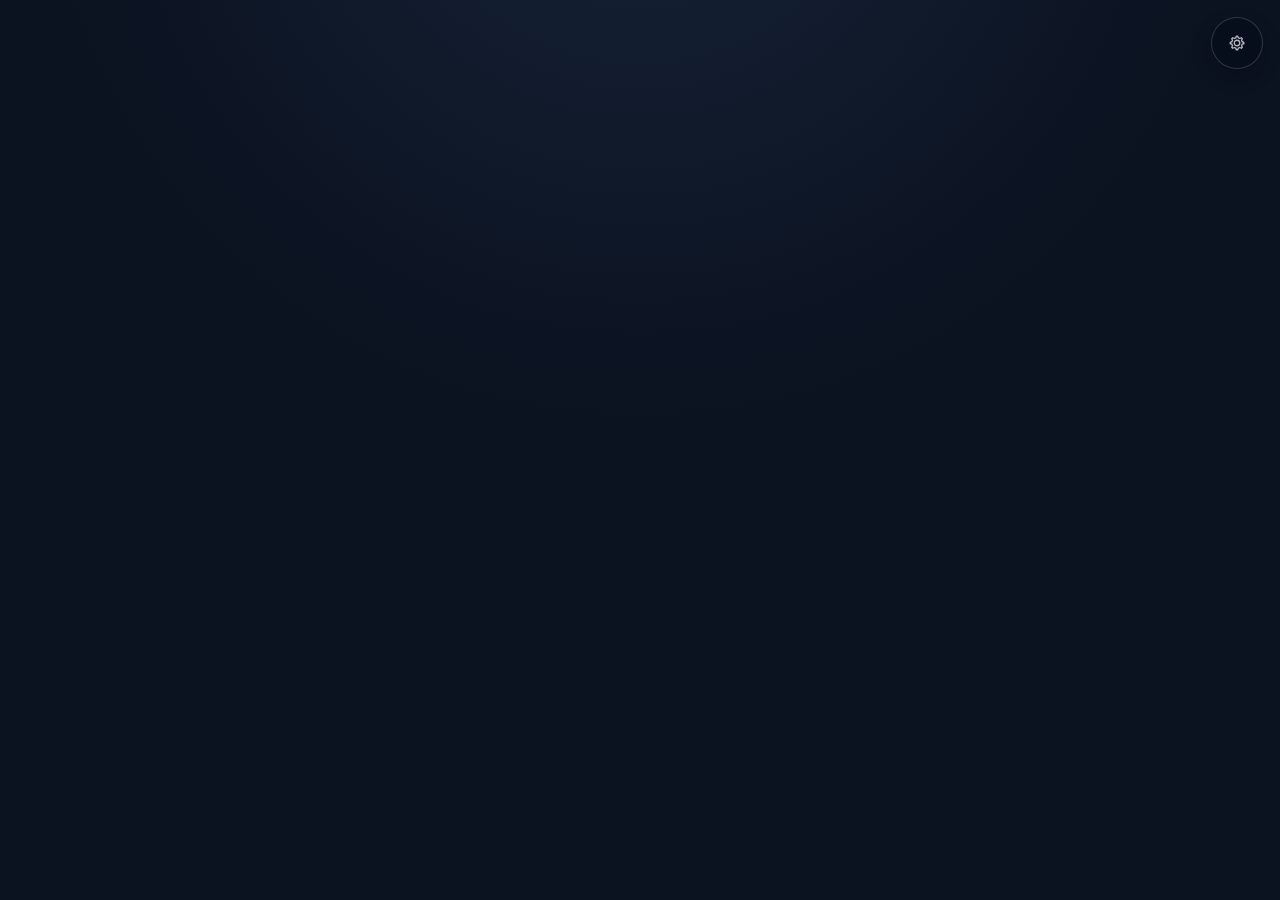
<file: index.html>
<!doctype html>
<html lang="ko">
  <head>
    <meta charset="UTF-8" />
    <meta name="viewport" content="width=device-width, initial-scale=1, viewport-fit=cover" />
    <meta name="theme-color" content="#0b1220" />
    <meta name="color-scheme" content="dark" />
    <meta name="mobile-web-app-capable" content="yes" />
    <meta name="apple-mobile-web-app-capable" content="yes" />
    <meta name="apple-mobile-web-app-status-bar-style" content="black-translucent" />
    <meta name="application-name" content="나의 주크박스" />
    <meta
      name="description"
      content="글자를 몰라도 사진을 눌러 음악을 선택할 수 있는 오프라인 주크박스"
    />
    <title>나의 주크박스</title>
    <link rel="icon" href="assets/icon.svg" type="image/svg+xml" />
    <link rel="apple-touch-icon" href="assets/apple-touch-icon.png" />
    <link rel="manifest" href="manifest.webmanifest" />
    <link rel="stylesheet" href="styles.css" />
  </head>
  <body>
    <main class="app-shell" aria-label="나의 주크박스">
      <section
        id="jukeboxGrid"
        class="jukebox-grid"
        aria-label="음악 선택판"
      ></section>

      <button
        id="settingsTrigger"
        class="settings-trigger"
        type="button"
        aria-label="보호자 설정. 2초 동안 길게 누르세요."
        aria-describedby="settingsHint"
      >
        <svg viewBox="0 0 24 24" aria-hidden="true">
          <path
            d="M12 8.7a3.3 3.3 0 1 0 0 6.6 3.3 3.3 0 0 0 0-6.6Zm8.2 4.1v-1.6l-2-.7a7.5 7.5 0 0 0-.7-1.7l.9-1.9-1.2-1.2-1.9.9a7.5 7.5 0 0 0-1.7-.7l-.7-2h-1.7l-.7 2a7.5 7.5 0 0 0-1.7.7l-1.9-.9-1.2 1.2.9 1.9a7.5 7.5 0 0 0-.7 1.7l-2 .7v1.6l2 .7c.2.6.4 1.2.7 1.7l-.9 1.9 1.2 1.2 1.9-.9c.5.3 1.1.6 1.7.7l.7 2h1.7l.7-2c.6-.2 1.2-.4 1.7-.7l1.9.9 1.2-1.2-.9-1.9c.3-.5.6-1.1.7-1.7l2-.7Z"
          />
        </svg>
      </button>
      <span id="settingsHint" class="sr-only">설정을 열려면 2초 동안 계속 누르세요.</span>
    </main>

    <dialog id="settingsDialog" class="settings-dialog" aria-labelledby="settingsTitle">
      <div class="settings-frame">
        <div class="settings-layout">
          <header class="settings-header">
            <p class="settings-eyebrow">보호자 전용</p>
            <h1 id="settingsTitle">음악과 사진 등록</h1>
            <p class="settings-description">
              음악과 사진이 모두 등록된 칸만 주크박스 화면에 나타납니다.
            </p>
          </header>

          <p id="settingsFeedback" class="settings-feedback" role="status" aria-live="polite" hidden></p>

          <div class="settings-tabs" role="tablist">
            <button id="tabSettings" type="button" class="settings-tab-button" role="tab" aria-selected="true" aria-controls="panelSettings">기기 및 슬롯 설정</button>
            <button id="tabStats" type="button" class="settings-tab-button" role="tab" aria-selected="false" aria-controls="panelStats">재생 통계 분석</button>
          </div>

          <div id="panelSettings" class="settings-tab-panel" role="tabpanel" aria-labelledby="tabSettings">
            <section class="screen-panel" aria-labelledby="screenSelectLabel">
              <div class="screen-heading">
              <h2 id="screenSelectLabel" class="screen-title">화면 세트 선택</h2>
              <p>주크박스에 표시할 9칸짜리 화면 세트를 선택합니다.</p>
            </div>
            <div class="screen-options" role="radiogroup" aria-labelledby="screenSelectLabel">
              <label class="screen-option">
                <input type="radio" name="currentScreen" value="1" checked />
                <span>화면 1 (1~9번)</span>
              </label>
              <label class="screen-option">
                <input type="radio" name="currentScreen" value="2" />
                <span>화면 2 (10~18번)</span>
              </label>
              <label class="screen-option">
                <input type="radio" name="currentScreen" value="3" />
                <span>화면 3 (19~27번)</span>
              </label>
            </div>
          </section>

          <section id="slotEditors" class="slot-editors" aria-label="음악 칸 설정"></section>

          <section class="volume-panel" aria-labelledby="maxVolumeLabel">
            <div class="volume-heading">
              <label id="maxVolumeLabel" for="maxVolumeRange">최대 음량</label>
              <output id="maxVolumeValue" for="maxVolumeRange">100%</output>
            </div>
            <input
              id="maxVolumeRange"
              type="range"
              min="10"
              max="100"
              step="10"
              value="100"
              aria-describedby="maxVolumeHelp"
            />
            <p id="maxVolumeHelp">
              앱 안에서 재생되는 소리의 상한입니다. 기기 옆면의 물리 음량 버튼은 별도로 작동합니다.
            </p>
          </section>

          <section class="wake-lock-panel" aria-labelledby="wakeLockLabel">
            <div class="wake-lock-heading">
              <span id="wakeLockLabel" class="wake-lock-title">화면 켜짐 유지</span>
            </div>
            <div class="wake-lock-options" role="radiogroup" aria-labelledby="wakeLockLabel">
              <label class="wake-lock-option">
                <input type="radio" name="wakeLockMode" value="playing" checked />
                <span>음악 재생 중 (기본값)</span>
              </label>
              <label class="wake-lock-option">
                <input type="radio" name="wakeLockMode" value="always" />
                <span>항상 켜짐</span>
              </label>
              <label class="wake-lock-option">
                <input type="radio" name="wakeLockMode" value="system" />
                <span>기기 기본값</span>
              </label>
            </div>
            <p id="wakeLockHelp" class="settings-hint">
              음악이 재생되는 동안 태블릿 화면이 어두워지거나 꺼지지 않게 유지합니다.
            </p>
          </section>

          <section class="backup-panel" aria-labelledby="backupTitle">
            <div>
              <h2 id="backupTitle">전체 백업과 복원</h2>
              <p>음악·사진·설정을 기기의 다운로드 또는 파일 앱에 보관합니다.</p>
            </div>
            <div class="backup-actions">
              <button id="exportBackup" type="button">전체 백업 저장</button>
              <label class="backup-import">
                <input id="importBackup" type="file" accept=".zip,application/zip" />
                <span>백업에서 복원</span>
              </label>
            </div>
            <p class="backup-warning">브라우저의 사이트 데이터나 앱 데이터를 지우기 전에 먼저 백업 파일을 저장해 주세요.</p>
          </section>

          <section class="storage-panel" aria-label="기기 저장소 상태">
            <div class="storage-panel-header">
              <div class="storage-stats">
                <div class="storage-stat-item">
                  <span class="storage-stat-label">저장 공간</span>
                  <strong id="storageUsageText" class="storage-stat-value">계산 중...</strong>
                </div>
                <div class="storage-stat-item">
                  <span class="storage-stat-label">영구 저장 모드</span>
                  <span id="storagePersistedBadge" class="storage-badge">확인 중</span>
                </div>
              </div>
              <div
                id="storageProgressBar"
                class="storage-progress-bar"
                role="progressbar"
                aria-valuenow="0"
                aria-valuemin="0"
                aria-valuemax="100"
                aria-label="저장 공간 사용률"
              >
                <div id="storageProgressFill" class="storage-progress-fill" style="width: 0%;"></div>
              </div>
            </div>
            <p class="storage-notice">
              <svg viewBox="0 0 24 24" aria-hidden="true">
                <path
                  d="M12 9v4m0 4h.01M12 3a9 9 0 1 0 9 9 9 9 0 0 0-9-9Z"
                />
              </svg>
              <span>이 기기의 로컬 저장소(IndexedDB + OPFS)에 보관됩니다. 브라우저 데이터나 캐시를 삭제하면 등록된 파일도 함께 삭제될 수 있습니다.</span>
            </p>
          </section>

          <section class="app-update-panel" aria-labelledby="appUpdateTitle">
            <div>
              <h2 id="appUpdateTitle">앱 버전 및 캐시 갱신</h2>
              <p>음악·사진·설정 데이터를 안전하게 유지한 채 최신 앱 버전으로 새로고침합니다.</p>
            </div>
            <div class="app-update-actions">
              <button id="updateAppCache" type="button" class="update-cache-button">최신 버전으로 업데이트</button>
            </div>
            </section>
          </div>

          <div id="panelStats" class="settings-tab-panel" role="tabpanel" aria-labelledby="tabStats" hidden>
            <section class="stats-panel" aria-labelledby="statsTitle">
              <div id="statsChartContainer" class="stats-chart-container" hidden>
                <div class="donut-chart" id="statsDonutChart">
                  <div class="donut-hole"></div>
                </div>
                <ul class="donut-legend" id="statsDonutLegend"></ul>
              </div>
              <div class="stats-heading">
                <div>
                  <h2 id="statsTitle">상세 재생 통계</h2>
                <p>기기 안에만 저장되는 선택 기록입니다.</p>
              </div>
              <button id="clearAllStats" type="button">전체 기록 초기화</button>
            </div>
            <div id="playbackStatsList" class="stats-list"></div>
            </section>
          </div>
        </div>

        <footer class="settings-footer">
          <button
            id="closeSettings"
            class="settings-confirm-button"
            type="button"
            aria-label="설정을 닫고 음악 화면으로 돌아가기"
          >확인</button>
        </footer>
      </div>
    </dialog>

    <dialog id="confirmDialog" class="confirm-dialog" aria-labelledby="confirmTitle">
      <div class="confirm-frame">
        <h2 id="confirmTitle" class="confirm-title">확인</h2>
        <p id="confirmMessage" class="confirm-message"></p>
        <div class="confirm-actions">
          <button id="confirmCancel" class="confirm-button cancel-button" type="button">취소</button>
          <button id="confirmOk" class="confirm-button ok-button" type="button">확인</button>
        </div>
      </div>
    </dialog>

    <div id="toast" class="toast" role="status" aria-live="polite" hidden></div>
    <div id="liveRegion" class="sr-only" aria-live="polite"></div>
    <audio id="audioPlayer" preload="metadata"></audio>

    <noscript>
      <p class="noscript-message">이 앱을 사용하려면 브라우저에서 JavaScript를 켜야 합니다.</p>
    </noscript>

    <script type="module" src="app.js"></script>
  </body>
</html>
</file>
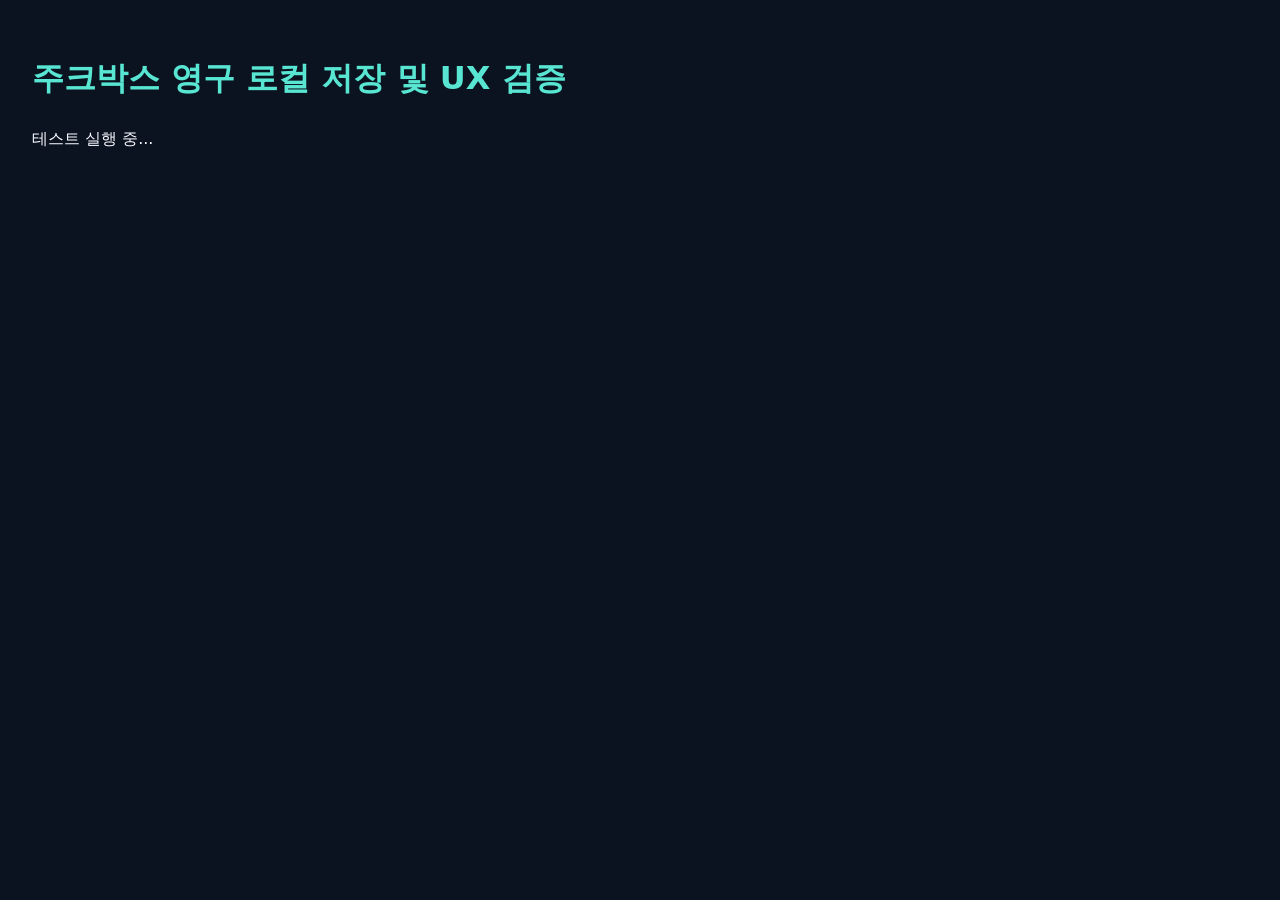
<file: test.html>
<!doctype html>
<html lang="ko">
  <head>
    <meta charset="UTF-8" />
    <title>주크박스 영구 저장소 자동 검증 러너</title>
    <style>
      body {
        background: #0b1220;
        color: #f5f8ff;
        font-family: system-ui, sans-serif;
        padding: 24px;
        line-height: 1.6;
      }
      h1 {
        color: #58e6d2;
      }
      .test-case {
        margin: 12px 0;
        padding: 12px 16px;
        border-radius: 8px;
        background: #18243a;
        border: 1px solid #2d3a50;
      }
      .test-case.pass {
        border-left: 6px solid #58e6d2;
      }
      .test-case.fail {
        border-left: 6px solid #ff918c;
      }
      .summary {
        font-size: 1.2rem;
        font-weight: bold;
        margin: 20px 0;
        padding: 16px;
        border-radius: 8px;
      }
      .summary.all-pass {
        background: rgba(88, 230, 210, 0.2);
        color: #58e6d2;
      }
      .summary.has-fail {
        background: rgba(255, 145, 140, 0.2);
        color: #ff918c;
      }
      pre {
        background: #0d1627;
        padding: 8px;
        border-radius: 4px;
        overflow-x: auto;
      }
    </style>
  </head>
  <body>
    <h1>주크박스 영구 로컬 저장 및 UX 검증</h1>
    <div id="results">테스트 실행 중...</div>

    <script type="module">
      import { JukeboxStorage } from "./storage.js";
      import { normalizeFileForKind } from "./file-types.js";
      import { extractEmbeddedArtwork } from "./album-art.js";
      import { applyVolumeLimit } from "./volume.js";
      import { createBackupArchive, readBackupArchive } from "./backup.js";
      import { ActivationGuard, PointerGestureTracker } from "./interaction.js";
      import { WakeLockController, WAKE_LOCK_MODES, normalizeWakeLockMode } from "./wake-lock.js";

      const TEST_DB_NAME = "jukebox_test_db";
      const TEST_MEDIA_DIR_NAME = "media-test";
      const EXPECTED_CACHE_NAME = "jukebox-shell-v18";
      const storage = new JukeboxStorage({
        dbName: TEST_DB_NAME,
        mediaDirName: TEST_MEDIA_DIR_NAME,
        requestPersistence: false,
      });

      const resultsContainer = document.getElementById("results");
      const testResults = [];

      function createTestWavBlob() {
        const header = new Uint8Array([
          0x52, 0x49, 0x46, 0x46, // "RIFF"
          0x2c, 0x00, 0x00, 0x00, // ChunkSize: 44
          0x57, 0x41, 0x56, 0x45, // "WAVE"
          0x66, 0x6d, 0x74, 0x20, // "fmt "
          0x10, 0x00, 0x00, 0x00, // Subchunk1Size: 16
          0x01, 0x00,             // AudioFormat: PCM (1)
          0x01, 0x00,             // NumChannels: 1
          0x40, 0x1f, 0x00, 0x00, // SampleRate: 8000
          0x40, 0x1f, 0x00, 0x00, // ByteRate: 8000
          0x01, 0x00,             // BlockAlign: 1
          0x08, 0x00,             // BitsPerSample: 8
          0x64, 0x61, 0x74, 0x61, // "data"
          0x08, 0x00, 0x00, 0x00, // Subchunk2Size: 8
          0x80, 0x80, 0x80, 0x80, 0x80, 0x80, 0x80, 0x80 // 8 samples
        ]);
        return new Blob([header], { type: "audio/wav" });
      }

      function createTestPngBlob() {
        // 1x1 valid transparent PNG
        const png = new Uint8Array([
          0x89, 0x50, 0x4e, 0x47, 0x0d, 0x0a, 0x1a, 0x0a,
          0x00, 0x00, 0x00, 0x0d, 0x49, 0x48, 0x44, 0x52,
          0x00, 0x00, 0x00, 0x01, 0x00, 0x00, 0x00, 0x01,
          0x08, 0x06, 0x00, 0x00, 0x00, 0x1f, 0x15, 0xc4,
          0x89, 0x00, 0x00, 0x00, 0x0a, 0x49, 0x44, 0x41,
          0x54, 0x78, 0x9c, 0x63, 0x00, 0x01, 0x00, 0x00,
          0x05, 0x00, 0x01, 0x0d, 0x0a, 0x2d, 0xb4, 0x00,
          0x00, 0x00, 0x00, 0x49, 0x45, 0x4e, 0x44, 0xae,
          0x42, 0x60, 0x82
        ]);
        return new Blob([png], { type: "image/png" });
      }

      async function createTestMp3WithArtwork(name = "artwork.mp3") {
        const imageBytes = new Uint8Array(await createTestPngBlob().arrayBuffer());
        const mime = new TextEncoder().encode("image/png");
        const payload = new Uint8Array(1 + mime.length + 1 + 1 + 1 + imageBytes.length);
        let offset = 1;
        payload.set(mime, offset);
        offset += mime.length + 1;
        payload[offset] = 3;
        offset += 2;
        payload.set(imageBytes, offset);

        const frame = new Uint8Array(10 + payload.length);
        frame.set(new TextEncoder().encode("APIC"), 0);
        const view = new DataView(frame.buffer);
        view.setUint32(4, payload.length);
        frame.set(payload, 10);

        const header = new Uint8Array(10);
        header.set([0x49, 0x44, 0x33, 0x03, 0x00, 0x00], 0);
        const size = frame.length;
        header.set([(size >> 21) & 0x7f, (size >> 14) & 0x7f, (size >> 7) & 0x7f, size & 0x7f], 6);
        return new File([header, frame, new Uint8Array([0xff, 0xfb, 0x90, 0x64])], name, {
          type: "audio/mpeg",
        });
      }

      async function runTest(name, fn) {
        try {
          await fn();
          testResults.push({ name, pass: true });
          console.log(`%c[PASS] ${name}`, "color: #58e6d2; font-weight: bold;");
        } catch (err) {
          testResults.push({ name, pass: false, error: err.message || String(err) });
          console.error(`%c[FAIL] ${name}`, "color: #ff918c; font-weight: bold;", err);
        }
      }

      function assert(condition, message) {
        if (!condition) {
          throw new Error(message || "Assertion failed");
        }
      }

      async function deleteTestDatabase() {
        await new Promise((resolve, reject) => {
          const request = indexedDB.deleteDatabase(TEST_DB_NAME);
          request.onsuccess = () => resolve();
          request.onerror = () => reject(request.error || new Error("테스트 DB 삭제 실패"));
          request.onblocked = () => reject(new Error("테스트 DB가 다른 탭에서 사용 중입니다."));
        });
      }

      async function deleteTestMediaDirectory() {
        if (!navigator.storage?.getDirectory) return;
        const root = await navigator.storage.getDirectory();
        try {
          await root.removeEntry(TEST_MEDIA_DIR_NAME, { recursive: true });
        } catch (error) {
          if (error.name !== "NotFoundError") throw error;
        }
      }

      async function resetTestStorage() {
        await deleteTestDatabase();
        await deleteTestMediaDirectory();
      }

      async function runAllTests() {
        console.log("주크박스 자동 검증 시작...");

        // 1. 초기화 및 OPFS / IndexedDB 연결
        await runTest("1. storage.init() 초기화 및 IDB/OPFS 연결", async () => {
          await resetTestStorage();
          await Promise.all([storage.init(), storage.init(), storage.init()]);
          assert(storage.initialized, "storage가 초기화되어야 함");
          assert(storage.db !== null, "IndexedDB 연결이 생성되어야 함");
          assert(storage.mediaDir !== null, "OPFS mediaDir 핸들이 생성되어야 함");
        });

        // 2. 슬롯 1 & 2에 음원(WAV)과 사진(PNG) 등록
        const wav1 = new File([createTestWavBlob()], "song1.wav", { type: "audio/wav" });
        const png1 = new File([createTestPngBlob()], "photo1.png", { type: "image/png" });
        const wav2 = new File([createTestWavBlob()], "song2.wav", { type: "audio/wav" });
        const png2 = new File([createTestPngBlob()], "photo2.png", { type: "image/png" });

        await runTest("2. 슬롯 1 & 2 음원/사진 영구 저장 (saveSlot)", async () => {
          const res1 = await storage.saveSlot(1, wav1, png1);
          assert(res1.id === 1, "슬롯 1 ID 일치");
          assert(res1.audioFileName === "song1.wav", "음원 파일명 일치");
          assert(res1.imageFileName === "photo1.png", "사진 파일명 일치");
          assert(res1.audioPath && res1.audioPath.startsWith("slot_1_audio_"), "OPFS 안전 음원 파일명 생성");
          assert(res1.imagePath && res1.imagePath.startsWith("slot_1_image_"), "OPFS 안전 사진 파일명 생성");

          const res2 = await storage.saveSlot(2, wav2, png2);
          assert(res2.id === 2, "슬롯 2 ID 일치");
          assert(res2.audioFileName === "song2.wav", "음원 파일명 일치");
          assert(res2.imageFileName === "photo2.png", "사진 파일명 일치");
        });

        // 3. listSlots 복원 검증
        let loadedSlots;
        await runTest("3. listSlots() 호출 시 1~27번 슬롯 복원 및 File 객체 재구성", async () => {
          loadedSlots = await storage.listSlots();
          assert(loadedSlots.length === 27, "총 27개 슬롯 반환");

          const slot1 = loadedSlots.find(s => s.id === 1);
          assert(slot1.audioFile instanceof File, "슬롯 1 audioFile이 File 인스턴스여야 함");
          assert(slot1.audioFile.size > 0, "슬롯 1 audioFile 데이터가 유효해야 함");
          assert(slot1.imageFile instanceof File, "슬롯 1 imageFile이 File 인스턴스여야 함");
          assert(slot1.imageFile.size > 0, "슬롯 1 imageFile 데이터가 유효해야 함");

          const slot2 = loadedSlots.find(s => s.id === 2);
          assert(slot2.audioFile instanceof File, "슬롯 2 audioFile 복원");
          assert(slot2.imageFile instanceof File, "슬롯 2 imageFile 복원");

          const slot3 = loadedSlots.find(s => s.id === 3);
          assert(slot3.audioFile === null, "빈 슬롯 3은 audioFile이 null이어야 함");
        });

        // 4. 저장소 용량 및 영구 저장 상태 조회 (estimate)
        await runTest("4. storage.estimate() 저장 공간 및 영구 저장 상태 반환", async () => {
          const est = await storage.estimate();
          assert(typeof est.usage === "number", "usage는 숫자");
          assert(typeof est.quota === "number", "quota는 숫자");
          assert(typeof est.persisted === "boolean", "persisted는 불리언");
          assert(typeof est.percent === "number", "percent는 숫자");
          console.log(`Storage estimate: usage=${est.usage} bytes, quota=${est.quota} bytes, persisted=${est.persisted}, percent=${est.percent}%`);
        });

        // 5. 단일 파일 교체 (saveSlotFile) 및 이전 OPFS 파일 자동 정리
        let oldImagePath;
        await runTest("5. 슬롯 1 이미지 교체 시 이전 OPFS 파일 삭제 및 신규 파일 저장", async () => {
          const metaBefore = await storage._getMetaFromDb(1);
          oldImagePath = metaBefore.imagePath;

          const newPng = new File([createTestPngBlob()], "photo1_replaced.png", { type: "image/png" });
          const updated = await storage.saveSlotFile(1, "image", newPng);

          assert(updated.imageFileName === "photo1_replaced.png", "교체된 파일명 반영");
          assert(updated.imagePath !== oldImagePath, "새로운 OPFS 파일명 생성");

          // 이전 파일이 OPFS에서 삭제되었는지 확인
          let oldFileFound = false;
          try {
            await storage._readFileFromOpfs(oldImagePath);
            oldFileFound = true;
          } catch (e) {
            oldFileFound = false;
          }
          assert(!oldFileFound, "이전 OPFS 파일은 삭제되어야 함");
        });

        // 6. 슬롯 삭제 (removeSlot) 및 IDB + OPFS 완전 정리
        await runTest("6. 슬롯 2 삭제 (removeSlot) 시 메타데이터 및 모든 OPFS 파일 삭제", async () => {
          const meta2 = await storage._getMetaFromDb(2);
          const audioPath2 = meta2.audioPath;
          const imagePath2 = meta2.imagePath;

          await storage.removeSlot(2);

          const metaAfter = await storage._getMetaFromDb(2);
          assert(metaAfter === null, "슬롯 2 메타데이터가 DB에서 삭제되어야 함");

          let audioFound = false;
          try {
            await storage._readFileFromOpfs(audioPath2);
            audioFound = true;
          } catch {}
          assert(!audioFound, "슬롯 2 음원 파일이 OPFS에서 삭제되어야 함");

          let imageFound = false;
          try {
            await storage._readFileFromOpfs(imagePath2);
            imageFound = true;
          } catch {}
          assert(!imageFound, "슬롯 2 이미지 파일이 OPFS에서 삭제되어야 함");
        });

        // 7. 슬롯 파일 손상 내결함성 검증 (Corrupted Slot Resilience)
        await runTest("7. 특정 슬롯 OPFS 파일 손상 시 해당 슬롯만 에러 처리되고 다른 슬롯 정상 로드", async () => {
          // 슬롯 3에 새 파일 등록
          const wav3 = new File([createTestWavBlob()], "song3.wav", { type: "audio/wav" });
          const png3 = new File([createTestPngBlob()], "photo3.png", { type: "image/png" });
          await storage.saveSlot(3, wav3, png3);

          // 슬롯 1의 음원 OPFS 파일을 고의로 삭제하여 손상 유발
          const meta1 = await storage._getMetaFromDb(1);
          await storage._deleteFileFromOpfs(meta1.audioPath);

          const listWithCorrupted = await storage.listSlots();
          const slot1 = listWithCorrupted.find(s => s.id === 1);
          const slot3 = listWithCorrupted.find(s => s.id === 3);

          assert(slot1.audioFile === null, "손상된 음원은 null 처리");
          assert(slot1.error && slot1.error.audio === true, "슬롯 1에 음원 에러 플래그 설정");
          assert(slot3.audioFile instanceof File && slot3.imageFile instanceof File, "슬롯 3은 정상 로드되어야 함");
        });

        // 8. 동시성 제어 검증 (Rapid sequential writes to same slot)
        await runTest("8. 동일 슬롯 빠른 연속 변경 시 큐 직렬화로 최종 결과 정상 반영", async () => {
          const wavA = new File([createTestWavBlob()], "quickA.wav", { type: "audio/wav" });
          const wavB = new File([createTestWavBlob()], "quickB.wav", { type: "audio/wav" });
          const wavC = new File([createTestWavBlob()], "quickC.wav", { type: "audio/wav" });

          // 동시 호출
          const p1 = storage.saveSlotFile(4, "audio", wavA);
          const p2 = storage.saveSlotFile(4, "audio", wavB);
          const p3 = storage.saveSlotFile(4, "audio", wavC);

          await Promise.all([p1, p2, p3]);

          const finalMeta = await storage._getMetaFromDb(4);
          assert(finalMeta.audioFileName === "quickC.wav", "마지막 작업(quickC)의 결과가 유지되어야 함");
          assert(finalMeta.label === "quickC", "음원 교체 시 Media Session 곡명도 갱신되어야 함");
          assert(!storage.slotQueues.has(4), "완료된 슬롯 큐는 메모리에서 정리되어야 함");
        });

        // 9. 고아 파일 정리 (Garbage Collection on init)
        await runTest("9. init() 실행 시 참조되지 않는 고아 OPFS 파일 자동 정리", async () => {
          // 가짜 고아 파일 OPFS에 직접 생성
          const dir = await storage._getMediaDir();
          const orphanHandle = await dir.getFileHandle("orphan_test_file.bin", { create: true });
          const writable = await orphanHandle.createWritable();
          await writable.write(new Uint8Array([1, 2, 3]));
          await writable.close();

          // 고아 파일 정리를 직접 실행
          await storage._cleanOrphanedFiles();

          let orphanStillExists = false;
          try {
            await dir.getFileHandle("orphan_test_file.bin");
            orphanStillExists = true;
          } catch {}
          assert(!orphanStillExists, "고아 파일이 정상적으로 정리되어야 함");
        });

        // 10. Service Worker 활성화 및 앱 셸 캐시 검증
        await runTest("10. Service Worker 활성화 및 앱 셸 캐시 확인", async () => {
          assert("serviceWorker" in navigator, "Service Worker API를 지원해야 함");
          assert("caches" in window, "CacheStorage API를 지원해야 함");

          const registration = await navigator.serviceWorker.register("./sw.js");
          await registration.update();
          const pendingWorker = registration.installing || registration.waiting;
          if (pendingWorker && pendingWorker.state !== "activated") {
            await new Promise((resolve, reject) => {
              const checkState = () => {
                if (pendingWorker.state === "activated") resolve();
                if (pendingWorker.state === "redundant") {
                  reject(new Error("새 Service Worker 활성화 실패"));
                }
              };
              pendingWorker.addEventListener("statechange", checkState);
              checkState();
            });
          }

          await navigator.serviceWorker.ready;
          assert(registration.active, "활성 Service Worker가 있어야 함");
          assert(
            registration.active.scriptURL.endsWith("/sw.js"),
            "활성 Service Worker가 sw.js를 사용해야 함"
          );

          let keys = await caches.keys();
          for (let attempt = 0; attempt < 50 && !keys.includes(EXPECTED_CACHE_NAME); attempt += 1) {
            await new Promise((resolve) => setTimeout(resolve, 100));
            keys = await caches.keys();
          }
          assert(keys.includes(EXPECTED_CACHE_NAME), `${EXPECTED_CACHE_NAME} 캐시가 있어야 함`);

          const cache = await caches.open(EXPECTED_CACHE_NAME);
          const requiredPaths = [
            "./index.html",
            "./app.js",
            "./album-art.js",
            "./backup.js",
            "./file-types.js",
            "./interaction.js",
            "./storage.js",
            "./styles.css",
            "./volume.js",
            "./wake-lock.js",
          ];
          for (const path of requiredPaths) {
            let matched = await cache.match(path);
            for (let attempt = 0; attempt < 20 && !matched; attempt += 1) {
              await new Promise((resolve) => setTimeout(resolve, 100));
              matched = await cache.match(path);
            }
            if (!matched) {
              try {
                await cache.add(path);
                matched = await cache.match(path);
              } catch (e) {
                console.warn(`Fallback cache.add failed for ${path}:`, e);
              }
            }
            assert(matched, `${path}가 앱 셸 캐시에 있어야 함`);
          }
        });

        // 11. 모바일 파일 선택기의 비어 있거나 일반적인 MIME 보완
        await runTest("11. 모바일 MIME·확장자 누락 시 파일 내용으로 형식 복원", async () => {
          const mobileMp3 = new File([new Uint8Array([1, 2, 3])], "mobile-song.MP3", { type: "" });
          const normalizedMp3 = await normalizeFileForKind(mobileMp3, "audio");
          assert(normalizedMp3 instanceof File, "MIME이 빈 MP3를 File로 유지해야 함");
          assert(normalizedMp3.type === "audio/mpeg", "MP3 MIME을 audio/mpeg로 복원해야 함");

          const mobileJpeg = new File([new Uint8Array([1, 2, 3])], "mobile-photo.jpeg", {
            type: "application/octet-stream",
          });
          const normalizedJpeg = await normalizeFileForKind(mobileJpeg, "image");
          assert(normalizedJpeg instanceof File, "일반 MIME의 JPEG를 File로 유지해야 함");
          assert(normalizedJpeg.type === "image/jpeg", "JPEG MIME을 image/jpeg로 복원해야 함");

          const invalidFile = new File([new Uint8Array([1])], "not-a-song.txt", { type: "text/plain" });
          assert((await normalizeFileForKind(invalidFile, "audio")) === null, "지원하지 않는 확장자는 거부해야 함");

          const samsungMp3 = new File([new Uint8Array([0x49, 0x44, 0x33, 0x04, 0x00, 0x00])], "선택한 파일", {
            type: "application/octet-stream",
          });
          const normalizedSamsungMp3 = await normalizeFileForKind(samsungMp3, "audio");
          assert(normalizedSamsungMp3 instanceof File, "확장자와 MIME이 없는 ID3 MP3도 인식해야 함");
          assert(normalizedSamsungMp3.type === "audio/mpeg", "파일 내용으로 MP3 MIME을 복원해야 함");
        });

        // 12. ID3 APIC 앨범아트 추출
        await runTest("12. MP3 ID3 APIC 내장 앨범아트 추출", async () => {
          const mp3 = await createTestMp3WithArtwork();
          const artwork = await extractEmbeddedArtwork(mp3);
          assert(artwork instanceof File, "APIC 이미지를 File로 추출해야 함");
          assert(artwork.type === "image/png", "APIC 이미지 MIME을 유지해야 함");
          assert(artwork.size > 0, "추출한 앨범아트 데이터가 있어야 함");
        });

        // 13. 수동 이미지 우선 및 내장 이미지 교체 규칙
        await runTest("13. 수동 이미지 우선과 내장 앨범아트 교체 규칙", async () => {
          const firstMp3 = await createTestMp3WithArtwork("first.mp3");
          const firstArt = await extractEmbeddedArtwork(firstMp3);
          const embedded = await storage.saveSlotFile(5, "audio", firstMp3, { embeddedImageFile: firstArt });
          assert(embedded.imageSource === "embedded", "첫 내장 이미지를 embedded로 저장해야 함");
          assert(embedded.imageFile instanceof File, "내장 이미지 파일을 함께 복원해야 함");

          const manualImage = new File([createTestPngBlob()], "chosen.png", { type: "image/png" });
          const manual = await storage.saveSlotFile(5, "image", manualImage);
          const manualPath = manual.imagePath;
          assert(manual.imageSource === "manual", "직접 선택 이미지는 manual이어야 함");

          const replacementMp3 = await createTestMp3WithArtwork("replacement.mp3");
          const replacementArt = await extractEmbeddedArtwork(replacementMp3);
          const preserved = await storage.saveSlotFile(5, "audio", replacementMp3, {
            embeddedImageFile: replacementArt,
          });
          assert(preserved.imageSource === "manual", "음원 교체 후에도 수동 이미지를 유지해야 함");
          assert(preserved.imagePath === manualPath, "수동 이미지 OPFS 경로를 바꾸지 않아야 함");

          const embeddedSlot = await storage.saveSlotFile(6, "audio", firstMp3, { embeddedImageFile: firstArt });
          const oldEmbeddedPath = embeddedSlot.imagePath;
          const replacedEmbedded = await storage.saveSlotFile(6, "audio", replacementMp3, {
            embeddedImageFile: replacementArt,
          });
          assert(replacedEmbedded.imageSource === "embedded", "새 음원의 내장 이미지로 교체해야 함");
          assert(replacedEmbedded.imagePath !== oldEmbeddedPath, "내장 이미지 경로가 새로 생성되어야 함");

          const noArtwork = new File([createTestWavBlob()], "no-art.wav", { type: "audio/wav" });
          const clearedEmbedded = await storage.saveSlotFile(6, "audio", noArtwork);
          assert(clearedEmbedded.imageFile === null, "새 음원에 앨범아트가 없으면 이전 이미지를 제거해야 함");
          assert(clearedEmbedded.imageSource === null, "이미지 출처도 null로 정리해야 함");
        });

        // 14. 최대 음량 영구 설정과 슬롯 데이터 보존
        await runTest("14. 최대 음량 저장·복원 및 손상값 복구", async () => {
          const saved = await storage.saveSettings({ maxVolume: 50 });
          assert(saved.maxVolume === 50, "50% 설정을 저장해야 함");
          const restored = await storage.getSettings();
          assert(restored.maxVolume === 50, "저장한 50% 설정을 복원해야 함");

          const testAudio = document.createElement("audio");
          applyVolumeLimit(testAudio, restored.maxVolume);
          assert(testAudio.volume === 0.5, "50% 설정을 audio.volume 0.5로 적용해야 함");
          applyVolumeLimit(testAudio, 30);
          assert(testAudio.volume === 0.3, "재생 중 변경값도 즉시 audio.volume에 적용해야 함");

          const slotsAfterSettings = await storage.listSlots();
          assert(slotsAfterSettings.find((slot) => slot.id === 5).audioFile instanceof File, "설정 저장 후 기존 슬롯이 유지되어야 함");

          await storage._putSettingsToDb({ key: "app-settings", maxVolume: 55 });
          const repaired = await storage.getSettings();
          assert(repaired.maxVolume === 100, "잘못된 단계 값은 기본 100%로 복구해야 함");
        });

        // 15. DB v1 -> v2 마이그레이션 시 슬롯 보존
        await runTest("15. DB 버전 업그레이드 후 기존 슬롯 보존", async () => {
          const legacyDbName = `${TEST_DB_NAME}_legacy`;
          const legacyMediaDir = `${TEST_MEDIA_DIR_NAME}-legacy`;
          await new Promise((resolve, reject) => {
            const request = indexedDB.deleteDatabase(legacyDbName);
            request.onsuccess = resolve;
            request.onerror = () => reject(request.error);
          });

          const legacyDb = await new Promise((resolve, reject) => {
            const request = indexedDB.open(legacyDbName, 1);
            request.onupgradeneeded = () => request.result.createObjectStore("slots", { keyPath: "id" });
            request.onsuccess = () => resolve(request.result);
            request.onerror = () => reject(request.error);
          });
          await new Promise((resolve, reject) => {
            const tx = legacyDb.transaction("slots", "readwrite");
            tx.objectStore("slots").put({ id: 9, label: "기존 음악", updatedAt: 1 });
            tx.oncomplete = resolve;
            tx.onerror = () => reject(tx.error);
          });
          legacyDb.close();

          const migratedStorage = new JukeboxStorage({
            dbName: legacyDbName,
            mediaDirName: legacyMediaDir,
            requestPersistence: false,
          });
          await migratedStorage.init();
          assert(migratedStorage.db.version === 3, "DB가 버전 3으로 업그레이드되어야 함");
          assert(migratedStorage.db.objectStoreNames.contains("settings"), "settings 스토어가 추가되어야 함");
          assert(migratedStorage.db.objectStoreNames.contains("stats"), "stats 스토어가 추가되어야 함");
          const legacyMeta = await migratedStorage._getMetaFromDb(9);
          assert(legacyMeta?.label === "기존 음악", "버전 1의 슬롯 데이터가 유지되어야 함");
          await migratedStorage.saveSettings({ maxVolume: 40 });
          assert((await migratedStorage._getMetaFromDb(9))?.label === "기존 음악", "설정 저장 후에도 기존 슬롯이 유지되어야 함");

          migratedStorage.db.close();
          await new Promise((resolve, reject) => {
            const request = indexedDB.deleteDatabase(legacyDbName);
            request.onsuccess = resolve;
            request.onerror = () => reject(request.error);
          });
          const root = await navigator.storage.getDirectory();
          await root.removeEntry(legacyMediaDir, { recursive: true }).catch((error) => {
            if (error.name !== "NotFoundError") throw error;
          });
        });

        // 16. 전체 백업 ZIP 왕복 및 원자적 복원
        await runTest("16. 전체 백업 ZIP 검증·왕복 및 실패 시 기존 데이터 보존", async () => {
          const koreanAudio = new File([createTestWavBlob()], "내 음악 1.wav", { type: "audio/wav" });
          const koreanImage = new File([createTestPngBlob()], "내 사진 1.png", { type: "image/png" });
          await storage.saveSlot(7, koreanAudio, koreanImage);
          await storage.saveSettings({ maxVolume: 40, wakeLockMode: "always" });

          const snapshot = await storage.createBackupSnapshot();
          const archive = await createBackupArchive(snapshot);
          assert(archive instanceof File && archive.name.endsWith(".zip"), "표준 ZIP 백업 파일을 만들어야 함");
          const parsed = await readBackupArchive(archive);
          const parsedSlot7 = parsed.slots.find((slot) => slot.id === 7);
          assert(parsedSlot7.audioFile.name === "내 음악 1.wav", "한글·공백 음원 파일명이 유지되어야 함");
          assert(parsedSlot7.imageFile.name === "내 사진 1.png", "한글·공백 이미지 파일명이 유지되어야 함");
          assert(parsed.settings.maxVolume === 40, "최대 음량이 백업에 포함되어야 함");
          assert(parsed.settings.wakeLockMode === "always", "화면 켜짐 모드가 백업에 포함되어야 함");

          const corruptBytes = new Uint8Array(await archive.arrayBuffer());
          corruptBytes[60] ^= 0xff;
          let corruptionRejected = false;
          try {
            await readBackupArchive(new File([corruptBytes], "corrupt.zip", { type: "application/zip" }));
          } catch {
            corruptionRejected = true;
          }
          assert(corruptionRejected, "CRC 또는 SHA가 다른 손상 백업을 거부해야 함");

          const unsafeBytes = new Uint8Array(await archive.arrayBuffer());
          const unsafeView = new DataView(unsafeBytes.buffer);
          for (let offset = 0; offset < unsafeBytes.length - 50; offset += 1) {
            if (unsafeView.getUint32(offset, true) === 0x02014b50) {
              unsafeBytes.set(new TextEncoder().encode("../evil123456"), offset + 46);
              break;
            }
          }
          let unsafePathRejected = false;
          try {
            await readBackupArchive(new File([unsafeBytes], "unsafe.zip", { type: "application/zip" }));
          } catch {
            unsafePathRejected = true;
          }
          assert(unsafePathRejected, "경로 순회가 포함된 ZIP을 거부해야 함");

          const restoreDbName = `${TEST_DB_NAME}_restore`;
          const restoreMediaDir = `${TEST_MEDIA_DIR_NAME}-restore`;
          await new Promise((resolve, reject) => {
            const request = indexedDB.deleteDatabase(restoreDbName);
            request.onsuccess = resolve;
            request.onerror = () => reject(request.error);
          });
          const root = await navigator.storage.getDirectory();
          await root.removeEntry(restoreMediaDir, { recursive: true }).catch((error) => {
            if (error.name !== "NotFoundError") throw error;
          });

          const restoreStorage = new JukeboxStorage({
            dbName: restoreDbName,
            mediaDirName: restoreMediaDir,
            requestPersistence: false,
          });
          const baselineAudio = new File([createTestWavBlob()], "기존 음악.wav", { type: "audio/wav" });
          await restoreStorage.saveSlotFile(1, "audio", baselineAudio);

          const originalOpenDatabase = restoreStorage._openDatabase.bind(restoreStorage);
          let openCount = 0;
          restoreStorage._openDatabase = async () => {
            openCount += 1;
            if (openCount >= 2) throw new Error("강제 IDB 실패");
            return originalOpenDatabase();
          };
          let forcedFailure = false;
          try {
            await restoreStorage.restoreBackupSnapshot(parsed);
          } catch {
            forcedFailure = true;
          }
          restoreStorage._openDatabase = originalOpenDatabase;
          assert(forcedFailure, "복원 커밋 실패를 감지해야 함");
          assert((await restoreStorage._getMetaFromDb(1)).audioFileName === "기존 음악.wav", "실패 시 기존 슬롯을 유지해야 함");

          await restoreStorage.restoreBackupSnapshot(parsed);
          const restoredSlots = await restoreStorage.listSlots();
          const restoredSlot7 = restoredSlots.find((slot) => slot.id === 7);
          assert(restoredSlot7.audioFile.name === "내 음악 1.wav", "새 저장소에 음원을 복원해야 함");
          assert(restoredSlot7.imageSource === "manual", "이미지 출처를 복원해야 함");
          assert((await restoreStorage.getSettings()).maxVolume === 40, "새 저장소에 최대 음량을 복원해야 함");
          assert((await restoreStorage.getSettings()).wakeLockMode === "always", "새 저장소에 화면 켜짐 모드를 복원해야 함");

          restoreStorage.db.close();
          await new Promise((resolve, reject) => {
            const request = indexedDB.deleteDatabase(restoreDbName);
            request.onsuccess = resolve;
            request.onerror = () => reject(request.error);
          });
          await root.removeEntry(restoreMediaDir, { recursive: true });
        });

        // 17. 반복 터치와 긴 누르기 입력 안정화
        await runTest("17. 반복 터치 잠금 연장과 포인터 제스처 단일 실행", async () => {
          const guard = new ActivationGuard(700);
          assert(guard.attempt(1, 1000), "첫 입력은 즉시 받아야 함");
          for (const time of [1050, 1100, 1200, 1350, 1500]) {
            assert(!guard.attempt(1, time), "반복 입력은 무시해야 함");
          }
          assert(!guard.attempt(2, 2100), "마지막 반복 입력 뒤 700ms 전의 다른 카드도 무시해야 함");
          assert(!guard.attempt(2, 2700), "계속된 입력은 안정화 종료 시간을 연장해야 함");
          assert(guard.attempt(2, 3401), "700ms 이상 조용한 뒤 새 선택을 받아야 함");

          const tracker = new PointerGestureTracker(64);
          assert(
            tracker.begin({ pointerId: 1, isPrimary: true, button: 0, clientX: 10, clientY: 10, slotId: 3 }),
            "주 포인터 시작을 받아야 함",
          );
          assert(tracker.move({ pointerId: 1, clientX: 40, clientY: 45 }), "작은 움직임은 허용해야 함");
          assert(tracker.finish({ pointerId: 1 }) === 3, "긴 시간 유지 여부와 관계없이 손을 뗄 때 한 번 반환해야 함");

          assert(
            tracker.begin({ pointerId: 2, isPrimary: true, button: 0, clientX: 0, clientY: 0, slotId: 4 }),
            "다음 제스처를 시작해야 함",
          );
          assert(!tracker.move({ pointerId: 2, clientX: 80, clientY: 0 }), "큰 이동은 취소해야 함");
          assert(tracker.finish({ pointerId: 2 }) === null, "취소된 이동은 슬롯을 반환하지 않아야 함");
          assert(
            !tracker.begin({ pointerId: 3, isPrimary: false, button: 0, clientX: 0, clientY: 0, slotId: 5 }),
            "보조 손가락을 무시해야 함",
          );
          assert(
            !tracker.begin({ pointerId: 4, isPrimary: true, button: 2, clientX: 0, clientY: 0, slotId: 5 }),
            "보조 버튼을 무시해야 함",
          );
        });

        // 18. 음원별 재생 통계와 백업 연동
        await runTest("18. 재생 통계 저장·음원 분리·백업 포함", async () => {
          const before = await storage._getMetaFromDb(7);
          assert(before.trackId, "기존 음원에 trackId가 있어야 함");
          await storage.recordPlaybackStart(before.trackId, 7, 1700000000000);
          await storage.recordListening(before.trackId, 7, 65000, { completed: true });
          const firstStats = (await storage.getAllPlaybackStats()).find((stat) => stat.trackId === before.trackId);
          assert(firstStats.selectionCount === 1, "성공한 새 선택을 한 번 기록해야 함");
          assert(firstStats.completedCount === 1, "자연 종료를 한 번 기록해야 함");
          assert(firstStats.listenedMs === 65000, "실제 청취 시간을 누적해야 함");
          assert(firstStats.lastPlayedAt === 1700000000000, "최근 재생 시각을 기록해야 함");

          const replacementImage = new File([createTestPngBlob()], "통계 유지 사진.png", { type: "image/png" });
          const imageUpdated = await storage.saveSlotFile(7, "image", replacementImage);
          assert(imageUpdated.trackId === before.trackId, "사진 교체는 trackId를 유지해야 함");
          assert(
            (await storage.getAllPlaybackStats()).some((stat) => stat.trackId === before.trackId),
            "사진 교체 후 통계를 유지해야 함",
          );

          const statsArchive = await createBackupArchive(await storage.createBackupSnapshot());
          const statsBackup = await readBackupArchive(statsArchive);
          assert(
            statsBackup.stats.some((stat) => stat.trackId === before.trackId && stat.listenedMs === 65000),
            "백업에 곡별 재생 통계를 포함해야 함",
          );

          const replacementAudio = new File([createTestWavBlob()], "새 음원.wav", { type: "audio/wav" });
          const audioUpdated = await storage.saveSlotFile(7, "audio", replacementAudio);
          assert(audioUpdated.trackId && audioUpdated.trackId !== before.trackId, "음원 교체는 새 trackId를 만들어야 함");
          assert(
            !(await storage.getAllPlaybackStats()).some((stat) => stat.trackId === before.trackId),
            "이전 음원의 통계를 새 음원에 물려주지 않아야 함",
          );

          const db = await storage._openDatabase();
          await new Promise((resolve, reject) => {
            const tx = db.transaction(storage.statsStoreName, "readwrite");
            tx.objectStore(storage.statsStoreName).put({
              trackId: audioUpdated.trackId,
              slotId: 7,
              selectionCount: -4,
              completedCount: "손상",
              listenedMs: -1,
              lastPlayedAt: "손상",
            });
            tx.oncomplete = resolve;
            tx.onerror = () => reject(tx.error);
          });
          const repaired = (await storage.getAllPlaybackStats()).find((stat) => stat.trackId === audioUpdated.trackId);
          assert(repaired.selectionCount === 0 && repaired.completedCount === 0, "손상된 횟수를 0으로 복구해야 함");
          assert(repaired.listenedMs === 0 && repaired.lastPlayedAt === 0, "손상된 시간 값을 0으로 복구해야 함");
        });

        // 19. PWA 및 iPhone 아이콘 세트
        await runTest("19. PWA 192·512 및 Apple Touch 아이콘 검증", async () => {
          const manifest = await fetch("./manifest.webmanifest").then((response) => response.json());
          assert(manifest.icons.some((icon) => icon.src.endsWith("icon-192.png") && icon.sizes === "192x192"), "192px PWA 아이콘이 필요함");
          assert(manifest.icons.some((icon) => icon.src.endsWith("icon-512.png") && icon.sizes === "512x512"), "512px PWA 아이콘이 필요함");

          for (const [path, expectedSize] of [
            ["./assets/icon-192.png", 192],
            ["./assets/icon-512.png", 512],
            ["./assets/apple-touch-icon.png", 180],
          ]) {
            const response = await fetch(path);
            assert(response.ok, `${path}를 불러와야 함`);
            const bitmap = await createImageBitmap(await response.blob());
            assert(bitmap.width === expectedSize && bitmap.height === expectedSize, `${path} 크기가 정확해야 함`);
            bitmap.close();
          }
        });

        // 20. Screen Wake Lock 제어기 동작 검증
        await runTest("20. Screen Wake Lock 제어기 및 가시성 복구 검증", async () => {
          let requestCount = 0;
          let releaseCount = 0;
          const mockSentinel = {
            released: false,
            listeners: new Map(),
            addEventListener(type, cb) {
              this.listeners.set(type, cb);
            },
            async release() {
              this.released = true;
              releaseCount++;
              const cb = this.listeners.get("release");
              if (cb) cb();
            },
          };

          const mockNavigator = {
            wakeLock: {
              async request(type) {
                if (type !== "screen") throw new Error("Invalid type");
                requestCount++;
                mockSentinel.released = false;
                return mockSentinel;
              },
            },
          };

          let visibility = "visible";
          const mockDocument = {
            get visibilityState() {
              return visibility;
            },
            listeners: new Map(),
            addEventListener(type, cb) {
              this.listeners.set(type, cb);
            },
            removeEventListener(type, cb) {
              this.listeners.delete(type);
            },
            dispatch(type) {
              const cb = this.listeners.get(type);
              if (cb) cb();
            },
          };

          const controller = new WakeLockController({
            navigatorRef: mockNavigator,
            documentRef: mockDocument,
          });

          assert(controller.isSupported, "Wake Lock 지원이 확인되어야 함");
          assert(!controller.isActive, "초기에는 활성화되지 않아야 함");

          // playing 모드에서 재생 시작
          controller.setPlaying(true);
          await new Promise((r) => setTimeout(r, 10));
          assert(controller.isActive && requestCount === 1, "재생 시작 시 Wake Lock을 획득해야 함");

          // 재생 정지
          controller.setPlaying(false);
          await new Promise((r) => setTimeout(r, 10));
          assert(!controller.isActive && releaseCount === 1, "재생 정지 시 Wake Lock을 해제해야 함");

          // 백그라운드 전환 테스트
          controller.setPlaying(true);
          await new Promise((r) => setTimeout(r, 10));
          assert(controller.isActive, "재생 시작으로 획득");
          visibility = "hidden";
          mockDocument.dispatch("visibilitychange");
          await new Promise((r) => setTimeout(r, 10));
          assert(!controller.isActive, "화면이 가려지면 잠금을 해제해야 함");

          // 포그라운드 복귀 시 자동 재획득
          visibility = "visible";
          mockDocument.dispatch("visibilitychange");
          await new Promise((r) => setTimeout(r, 10));
          assert(controller.isActive, "화면 복귀 시 재생 중이면 잠금을 재획득해야 함");

          // always 모드 테스트
          controller.setPlaying(false);
          controller.setMode(WAKE_LOCK_MODES.ALWAYS);
          await new Promise((r) => setTimeout(r, 10));
          assert(controller.isActive, "always 모드는 재생 여부와 무관하게 획득해야 함");

          // system 모드 테스트
          controller.setMode(WAKE_LOCK_MODES.SYSTEM);
          await new Promise((r) => setTimeout(r, 10));
          assert(!controller.isActive, "system 모드는 잠금을 해제해야 함");

          controller.destroy();
        });

        // 21. 보호자 화면 켜짐 설정 저장·복원·백업 왕복
        await runTest("21. 보호자 화면 켜짐 설정 저장·정규화·백업 왕복", async () => {
          const dbInit = await storage._openDatabase();
          await new Promise((resolve, reject) => {
            const tx = dbInit.transaction(storage.settingsStoreName, "readwrite");
            tx.objectStore(storage.settingsStoreName).clear();
            tx.oncomplete = resolve;
            tx.onerror = () => reject(tx.error);
          });
          const defaultSettings = await storage.getSettings();
          assert(defaultSettings.wakeLockMode === "playing", "기본 wakeLockMode는 playing이어야 함");

          const updated = await storage.saveSettings({ wakeLockMode: "always" });
          assert(updated.wakeLockMode === "always", "always 모드로 저장되어야 함");

          const reloaded = await storage.getSettings();
          assert(reloaded.wakeLockMode === "always", "저장된 always 모드가 로드되어야 함");

          // 잘못된 값 정규화 복구
          const db = await storage._openDatabase();
          await new Promise((resolve, reject) => {
            const tx = db.transaction(storage.settingsStoreName, "readwrite");
            tx.objectStore(storage.settingsStoreName).put({
              key: "app-settings",
              maxVolume: 80,
              wakeLockMode: "corrupted_mode",
            });
            tx.oncomplete = resolve;
            tx.onerror = () => reject(tx.error);
          });

          const normalized = await storage.getSettings();
          assert(normalized.wakeLockMode === "playing", "손상된 값은 playing으로 복구되어야 함");

          // 백업 및 복원 왕복
          await storage.saveSettings({ maxVolume: 70, wakeLockMode: "system" });
          const backupArchive = await createBackupArchive(await storage.createBackupSnapshot());
          const backupData = await readBackupArchive(backupArchive);
          assert(backupData.settings.wakeLockMode === "system", "백업에 wakeLockMode가 포함되어야 함");
        });

        // 22. 다중 화면 세트(화면 1, 2, 3) 설정 저장·복원·정규화
        await runTest("22. 다중 화면 세트(화면 1, 2, 3) 설정 저장·정규화·백업 왕복", async () => {
          const defaultSettings = await storage.getSettings();
          assert(defaultSettings.currentScreen === 1, "기본 currentScreen은 1이어야 함");

          const updated = await storage.saveSettings({ currentScreen: 2 });
          assert(updated.currentScreen === 2, "화면 2로 저장되어야 함");

          const reloaded = await storage.getSettings();
          assert(reloaded.currentScreen === 2, "저장된 화면 2가 로드되어야 함");

          // 3번 화면 테스트
          await storage.saveSettings({ currentScreen: 3 });
          const reloaded3 = await storage.getSettings();
          assert(reloaded3.currentScreen === 3, "화면 3으로 전환되어야 함");

          // 비정상적인 값 정규화 검증 (4는 1로 복구)
          const normalized = await storage.saveSettings({ currentScreen: 99 });
          assert(normalized.currentScreen === 1, "유효하지 않은 화면 번호는 1로 복구되어야 함");

          // 백업 왕복 검증
          await storage.saveSettings({ currentScreen: 2 });
          const snapshot = await storage.createBackupSnapshot();
          assert(snapshot.slots.length === 27, "스냅샷에 27개 슬롯이 포함되어야 함");
          assert(snapshot.settings.currentScreen === 2, "스냅샷에 currentScreen이 포함되어야 함");

          const archive = await createBackupArchive(snapshot);
          const restoredData = await readBackupArchive(archive);
          assert(restoredData.settings.currentScreen === 2, "백업 아카이브에서 currentScreen이 복원되어야 함");
        });

        // 결과 렌더링
        renderSummary();
      }

      function renderSummary() {
        const passedCount = testResults.filter(t => t.pass).length;
        const totalCount = testResults.length;
        const allPass = passedCount === totalCount;

        let html = `
          <div class="summary ${allPass ? 'all-pass' : 'has-fail'}">
            ${allPass ? '✓ 모든 영구 로컬 저장 및 안정성 테스트 통과' : '✗ 일부 테스트 실패'} (${passedCount}/${totalCount})
          </div>
        `;

        testResults.forEach(r => {
          html += `
            <div class="test-case ${r.pass ? 'pass' : 'fail'}">
              <strong>${r.pass ? '✓ PASS' : '✗ FAIL'}: ${r.name}</strong>
              ${r.error ? `<pre>${r.error}</pre>` : ''}
            </div>
          `;
        });

        resultsContainer.innerHTML = html;
        window.__TEST_RESULTS__ = {
          allPass,
          passedCount,
          totalCount,
          results: testResults
        };
      }

      runAllTests();
    </script>
  </body>
</html>
</file>
<file: styles.css>
:root {
  color-scheme: dark;
  font-family:
    "Pretendard", "Noto Sans KR", system-ui, -apple-system, BlinkMacSystemFont, "Segoe UI",
    sans-serif;
  --jukebox-bg: #0b1220;
  --jukebox-panel: #111b2e;
  --jukebox-panel-raised: #18243a;
  --jukebox-text: #f5f8ff;
  --jukebox-muted: #aab7cb;
  --jukebox-line: #2d3a50;
  --jukebox-accent: #58e6d2;
  --jukebox-accent-soft: rgba(88, 230, 210, 0.22);
  --jukebox-danger: #ff918c;
  --jukebox-warning: #ffd78a;
  --jukebox-shadow: rgba(0, 0, 0, 0.4);
}

* {
  box-sizing: border-box;
}

html,
body {
  width: 100%;
  min-height: 100%;
  margin: 0;
  background: var(--jukebox-bg);
  color: var(--jukebox-text);
}

body {
  min-height: 100dvh;
  overflow: hidden;
  -webkit-tap-highlight-color: transparent;
  touch-action: manipulation;
}

button,
input {
  font: inherit;
}

button {
  color: inherit;
}

.app-shell {
  min-height: 100dvh;
  background:
    radial-gradient(circle at 50% -20%, rgba(56, 86, 126, 0.25), transparent 48%),
    var(--jukebox-bg);
}

.jukebox-grid {
  position: fixed;
  inset: 0;
  display: grid;
  grid-template-columns: repeat(3, minmax(0, 1fr));
  grid-template-rows: repeat(3, minmax(0, 1fr));
  gap: clamp(10px, 1.6vmin, 20px);
  user-select: none;
  -webkit-touch-callout: none;
  padding:
    max(clamp(10px, 1.5vmin, 20px), env(safe-area-inset-top))
    max(clamp(10px, 1.5vmin, 20px), env(safe-area-inset-right))
    max(clamp(10px, 1.5vmin, 20px), env(safe-area-inset-bottom))
    max(clamp(10px, 1.5vmin, 20px), env(safe-area-inset-left));
}

.track-tile {
  position: relative;
  min-width: 0;
  min-height: 0;
  overflow: hidden;
  padding: 0;
  border: 3px solid rgba(255, 255, 255, 0.12);
  border-radius: clamp(16px, 2.2vmin, 28px);
  background: var(--jukebox-panel-raised);
  box-shadow: 0 10px 24px var(--jukebox-shadow);
  cursor: pointer;
  isolation: isolate;
  touch-action: manipulation;
  user-select: none;
  -webkit-touch-callout: none;
  transition:
    transform 120ms ease,
    border-color 160ms ease,
    box-shadow 160ms ease,
    filter 120ms ease;
}

.track-tile.is-empty {
  visibility: hidden;
  pointer-events: none;
}

.track-tile:not(:disabled):active {
  transform: scale(0.94);
  filter: brightness(0.88);
}

.track-tile:focus-visible {
  outline: 5px solid #ffffff;
  outline-offset: -8px;
}

.track-tile.is-active {
  border: 6px solid var(--jukebox-accent);
  box-shadow:
    0 0 0 5px var(--jukebox-accent-soft),
    0 14px 30px var(--jukebox-shadow);
}

.track-tile.is-error {
  border-color: var(--jukebox-danger);
}

.track-image {
  width: 100%;
  height: 100%;
  display: block;
  object-fit: cover;
  pointer-events: none;
  user-select: none;
  -webkit-user-drag: none;
  -webkit-touch-callout: none;
}

.track-shade {
  position: absolute;
  inset: 0;
  background: linear-gradient(to top, rgba(3, 8, 17, 0.34), transparent 48%);
  pointer-events: none;
}

.playback-mark {
  position: absolute;
  left: 50%;
  top: 50%;
  display: grid;
  width: clamp(58px, 9vmin, 92px);
  aspect-ratio: 1;
  place-items: center;
  border: 3px solid rgba(255, 255, 255, 0.76);
  border-radius: 999px;
  background: rgba(3, 12, 23, 0.7);
  box-shadow: 0 8px 22px rgba(0, 0, 0, 0.38);
  transform: translate(-50%, -50%);
  backdrop-filter: blur(8px);
  pointer-events: none;
}

.playback-mark::before {
  width: 34%;
  aspect-ratio: 1;
  border-radius: 16%;
  background: var(--jukebox-text);
  content: "";
}

.track-tile.is-loading .playback-mark::before {
  width: 38%;
  border: 4px solid rgba(255, 255, 255, 0.32);
  border-top-color: var(--jukebox-text);
  border-radius: 999px;
  background: transparent;
  animation: jukebox-spin 700ms linear infinite;
}

.settings-trigger {
  position: fixed;
  z-index: 100;
  top: max(9px, calc(env(safe-area-inset-top) + 9px));
  right: max(9px, calc(env(safe-area-inset-right) + 9px));
  display: grid;
  width: 68px;
  height: 68px;
  place-items: center;
  overflow: visible;
  padding: 0;
  border: 0;
  border-radius: 999px;
  background: transparent;
  box-shadow: none;
  opacity: 0.72;
  cursor: pointer;
  touch-action: none;
  user-select: none;
  -webkit-touch-callout: none;
  -webkit-user-drag: none;
}

.settings-trigger::after {
  position: absolute;
  z-index: 0;
  width: 50px;
  height: 50px;
  border: 1px solid rgba(255, 255, 255, 0.22);
  border-radius: inherit;
  background: rgba(5, 12, 24, 0.58);
  box-shadow: 0 8px 22px rgba(0, 0, 0, 0.26);
  content: "";
  backdrop-filter: blur(8px);
}

.settings-trigger::before {
  position: absolute;
  z-index: 1;
  inset: 12px;
  border-radius: inherit;
  background: conic-gradient(var(--jukebox-accent) var(--hold-progress, 0turn), transparent 0);
  content: "";
  opacity: 0;
  -webkit-mask: radial-gradient(transparent 62%, #000 64%);
  mask: radial-gradient(transparent 62%, #000 64%);
}

.settings-trigger.is-arming::before {
  opacity: 1;
  animation: hold-to-open 2s linear forwards;
}

.settings-trigger svg {
  position: relative;
  z-index: 2;
  width: 20px;
  height: 20px;
  fill: none;
  stroke: currentColor;
  stroke-linecap: round;
  stroke-linejoin: round;
  stroke-width: 1.6;
}

.settings-trigger:focus-visible,
.file-action:focus-within,
.delete-button:focus-visible,
.close-button:focus-visible,
.settings-confirm-button:focus-visible {
  outline: 3px solid var(--jukebox-accent);
  outline-offset: 3px;
}

.settings-dialog {
  width: min(980px, calc(100vw - 24px));
  max-width: none;
  height: min(88dvh, 780px);
  max-height: none;
  overflow: hidden;
  padding: 0;
  border: 1px solid var(--jukebox-line);
  border-radius: 26px;
  background: var(--jukebox-panel);
  color: var(--jukebox-text);
  box-shadow: 0 28px 80px rgba(0, 0, 0, 0.55);
}

.settings-dialog::backdrop {
  background: rgba(2, 7, 14, 0.82);
  backdrop-filter: blur(10px);
}

.confirm-dialog {
  width: min(420px, calc(100vw - 32px));
  padding: 0;
  border: 1px solid var(--jukebox-line);
  border-radius: 20px;
  background: var(--jukebox-panel);
  color: var(--jukebox-text);
  box-shadow: 0 16px 40px rgba(0, 0, 0, 0.4);
}

.confirm-dialog::backdrop {
  background: rgba(2, 7, 14, 0.82);
  backdrop-filter: blur(4px);
}

.confirm-frame {
  padding: 24px;
  display: flex;
  flex-direction: column;
  gap: 16px;
}

.confirm-title {
  margin: 0;
  font-size: 1.25rem;
  color: var(--jukebox-warning);
}

.confirm-message {
  margin: 0;
  font-size: 1.05rem;
  line-height: 1.5;
  color: var(--jukebox-text);
  word-break: keep-all;
}

.confirm-actions {
  display: flex;
  justify-content: flex-end;
  gap: 12px;
  margin-top: 8px;
}

.confirm-button {
  padding: 10px 20px;
  border: none;
  border-radius: 10px;
  font-size: 1rem;
  font-weight: 700;
  cursor: pointer;
  transition: opacity 0.2s;
}

.confirm-button:active {
  opacity: 0.8;
}

.confirm-button.cancel-button {
  background: rgba(255, 255, 255, 0.1);
  color: var(--jukebox-text);
}

.confirm-button.ok-button {
  background: var(--jukebox-danger);
  color: #07141c;
}

.confirm-button:focus-visible {
  outline: 3px solid var(--jukebox-accent);
  outline-offset: 3px;
}

.settings-frame {
  height: 100%;
  display: grid;
  grid-template-rows: minmax(0, 1fr) auto;
}

.settings-layout {
  display: flex;
  flex-direction: column;
  min-height: 0;
  padding: clamp(18px, 3vw, 34px);
  padding-bottom: 0; /* Let panels handle bottom padding */
}

.settings-header {
  margin-bottom: 18px;
}

.settings-eyebrow {
  margin: 0 0 5px;
  color: var(--jukebox-accent);
  font-size: 0.78rem;
  font-weight: 700;
  letter-spacing: 0.08em;
}

.settings-header h1 {
  margin: 0;
  font-size: clamp(1.4rem, 3vw, 2rem);
  line-height: 1.2;
}

.settings-description {
  margin: 9px 0 0;
  color: var(--jukebox-muted);
  line-height: 1.55;
}

/* Tabs */
.settings-tabs {
  display: flex;
  gap: 8px;
  margin-bottom: 24px;
  border-bottom: 2px solid var(--jukebox-border);
}

.settings-tab-button {
  flex: 1;
  padding: 12px 0;
  background: transparent;
  border: none;
  border-bottom: 3px solid transparent;
  margin-bottom: -2px;
  color: var(--jukebox-muted);
  font-size: 1rem;
  font-weight: 600;
  cursor: pointer;
  transition: all 0.2s;
}

.settings-tab-button[aria-selected="true"] {
  color: var(--jukebox-text);
  border-bottom-color: var(--jukebox-accent);
}

.settings-tab-panel {
  flex: 1;
  overflow-y: auto;
  overscroll-behavior: contain;
  padding-bottom: 34px;
}

.settings-tab-panel[hidden] {
  display: none;
}

/* Donut Chart */
.stats-chart-container {
  display: flex;
  align-items: center;
  gap: 24px;
  margin-bottom: 32px;
  padding: 24px;
  background: rgba(255, 255, 255, 0.03);
  border-radius: 16px;
  border: 1px solid var(--jukebox-border);
}

.donut-chart {
  position: relative;
  width: 140px;
  height: 140px;
  border-radius: 50%;
  background: conic-gradient(var(--jukebox-border) 0% 100%);
  display: flex;
  align-items: center;
  justify-content: center;
  flex-shrink: 0;
}

.donut-hole {
  width: 90px;
  height: 90px;
  background-color: var(--jukebox-surface);
  border-radius: 50%;
}

.donut-legend {
  list-style: none;
  padding: 0;
  margin: 0;
  flex: 1;
  display: flex;
  flex-direction: column;
  gap: 8px;
  font-size: 0.9rem;
}

.donut-legend li {
  display: flex;
  align-items: center;
  gap: 8px;
}

.donut-legend-color {
  width: 12px;
  height: 12px;
  border-radius: 50%;
  flex-shrink: 0;
}

.donut-legend-label {
  flex: 1;
  white-space: nowrap;
  overflow: hidden;
  text-overflow: ellipsis;
}

.donut-legend-value {
  font-weight: 600;
  color: var(--jukebox-accent);
}


.settings-feedback {
  margin: 0 0 18px;
  padding: 13px 16px;
  border: 1px solid rgba(255, 215, 138, 0.45);
  border-radius: 14px;
  background: rgba(255, 215, 138, 0.12);
  color: var(--jukebox-warning);
  font-weight: 700;
  line-height: 1.45;
}

.settings-footer {
  position: relative;
  z-index: 2;
  display: flex;
  padding:
    14px max(clamp(18px, 3vw, 34px), env(safe-area-inset-right))
    max(14px, env(safe-area-inset-bottom))
    max(clamp(18px, 3vw, 34px), env(safe-area-inset-left));
  border-top: 1px solid var(--jukebox-line);
  background: rgba(17, 27, 46, 0.98);
  box-shadow: 0 -12px 28px rgba(0, 0, 0, 0.28);
}

.settings-confirm-button {
  width: 100%;
  min-height: 58px;
  padding: 12px 24px;
  border: 0;
  border-radius: 16px;
  background: var(--jukebox-accent);
  color: #07141c;
  font-size: 1.08rem;
  font-weight: 850;
  cursor: pointer;
}

.track-tile.is-pressed {
  filter: brightness(1.12);
  transform: scale(0.985);
}

.track-tile.is-stabilizing {
  box-shadow: inset 0 0 0 4px rgba(88, 230, 210, 0.72);
}

.settings-confirm-button:disabled {
  opacity: 0.55;
  cursor: wait;
}

.volume-panel {
  margin-bottom: 18px;
  padding: 16px 18px;
  border: 1px solid var(--jukebox-line);
  border-radius: 18px;
  background: var(--jukebox-panel-raised);
}

.volume-heading {
  display: flex;
  align-items: center;
  justify-content: space-between;
  gap: 16px;
  margin-bottom: 12px;
}

.volume-heading label,
.volume-heading output {
  font-weight: 800;
}

.volume-heading output {
  min-width: 54px;
  color: var(--jukebox-accent);
  text-align: right;
}

#maxVolumeRange {
  width: 100%;
  min-height: 32px;
  margin: 0;
  accent-color: var(--jukebox-accent);
  cursor: pointer;
}

.volume-panel p {
  margin: 8px 0 0;
  color: var(--jukebox-muted);
  font-size: 0.82rem;
  line-height: 1.45;
}

.wake-lock-panel {
  margin-bottom: 18px;
  padding: 16px 18px;
  border: 1px solid var(--jukebox-line);
  border-radius: 18px;
  background: var(--jukebox-panel-raised);
}

.wake-lock-heading {
  display: flex;
  align-items: center;
  justify-content: space-between;
  margin-bottom: 12px;
}

.wake-lock-title {
  font-size: 1rem;
  font-weight: 800;
}

.wake-lock-options {
  display: grid;
  grid-template-columns: repeat(auto-fit, minmax(130px, 1fr));
  gap: 8px;
  margin-bottom: 8px;
}

.wake-lock-option {
  display: flex;
  align-items: center;
  gap: 8px;
  min-height: 42px;
  padding: 8px 12px;
  border: 1px solid var(--jukebox-line);
  border-radius: 12px;
  background: #202e46;
  color: var(--jukebox-text);
  font-size: 0.85rem;
  font-weight: 600;
  cursor: pointer;
  transition: border-color 140ms ease, background-color 140ms ease;
}

.wake-lock-option:has(input:checked) {
  border-color: var(--jukebox-accent);
  background: rgba(88, 230, 210, 0.12);
  color: #ffffff;
}

.wake-lock-option input {
  accent-color: var(--jukebox-accent);
  margin: 0;
  cursor: pointer;
}

.wake-lock-panel .settings-hint {
  margin: 6px 0 0;
  color: var(--jukebox-muted);
  font-size: 0.82rem;
  line-height: 1.45;
}

.screen-panel {
  display: grid;
  gap: 12px;
  margin-bottom: 18px;
  padding: 16px 18px;
  border: 1px solid var(--jukebox-line);
  border-radius: 18px;
  background: var(--jukebox-panel-raised);
}

.screen-heading h2 {
  margin: 0 0 4px;
  font-size: 1rem;
  font-weight: 800;
  color: #ffffff;
}

.screen-heading p {
  margin: 0;
  color: var(--jukebox-muted);
  font-size: 0.82rem;
  line-height: 1.45;
}

.screen-options {
  display: grid;
  grid-template-columns: repeat(auto-fit, minmax(130px, 1fr));
  gap: 8px;
}

.screen-option {
  display: flex;
  align-items: center;
  gap: 8px;
  min-height: 44px;
  padding: 8px 14px;
  border: 1px solid var(--jukebox-line);
  border-radius: 12px;
  background: #202e46;
  color: var(--jukebox-text);
  font-size: 0.88rem;
  font-weight: 700;
  cursor: pointer;
  transition: border-color 140ms ease, background-color 140ms ease;
}

.screen-option:has(input:checked) {
  border-color: var(--jukebox-accent);
  background: rgba(88, 230, 210, 0.15);
  color: #ffffff;
}

.screen-option input {
  accent-color: var(--jukebox-accent);
  margin: 0;
  cursor: pointer;
}

.app-update-panel {
  display: grid;
  gap: 14px;
  margin-bottom: 18px;
  padding: 16px 18px;
  border: 1px solid var(--jukebox-line);
  border-radius: 18px;
  background: var(--jukebox-panel-raised);
}

.app-update-panel h2 {
  margin: 0;
  font-size: 1rem;
}

.app-update-panel p {
  margin: 5px 0 0;
  color: var(--jukebox-muted);
  font-size: 0.82rem;
  line-height: 1.45;
}

.app-update-actions {
  display: flex;
}

.update-cache-button {
  width: 100%;
  min-height: 46px;
  padding: 10px 16px;
  border: 1px solid var(--jukebox-line);
  border-radius: 13px;
  background: #202e46;
  color: var(--jukebox-text);
  font-size: 0.88rem;
  font-weight: 750;
  cursor: pointer;
  transition: background-color 140ms ease, border-color 140ms ease;
}

.update-cache-button:hover:not(:disabled) {
  background: #283a58;
  border-color: var(--jukebox-accent);
}

.update-cache-button:disabled {
  opacity: 0.5;
  cursor: wait;
}

.backup-panel {
  display: grid;
  gap: 14px;
  margin-bottom: 18px;
  padding: 16px 18px;
  border: 1px solid var(--jukebox-line);
  border-radius: 18px;
  background: var(--jukebox-panel-raised);
}

.backup-panel h2 {
  margin: 0;
  font-size: 1rem;
}

.backup-panel p {
  margin: 5px 0 0;
  color: var(--jukebox-muted);
  font-size: 0.82rem;
  line-height: 1.45;
}

.backup-actions {
  display: grid;
  grid-template-columns: 1fr 1fr;
  gap: 10px;
}

.backup-actions button,
.backup-import {
  display: grid;
  min-height: 48px;
  place-items: center;
  padding: 10px 14px;
  border: 1px solid var(--jukebox-line);
  border-radius: 13px;
  background: #202e46;
  color: var(--jukebox-text);
  font-size: 0.88rem;
  font-weight: 750;
  text-align: center;
  cursor: pointer;
}

.backup-actions button:disabled,
.backup-import.is-disabled {
  opacity: 0.5;
  cursor: wait;
}

.backup-import {
  position: relative;
}

.backup-import input {
  position: absolute;
  width: 1px;
  height: 1px;
  overflow: hidden;
  clip: rect(0 0 0 0);
  clip-path: inset(50%);
}

.backup-panel .backup-warning {
  margin: 0;
  color: var(--jukebox-warning);
}

.storage-panel {
  margin-bottom: 22px;
  padding: 16px 18px;
  border: 1px solid var(--jukebox-line);
  border-radius: 18px;
  background: var(--jukebox-panel-raised);
}

.storage-panel-header {
  margin-bottom: 12px;
}

.storage-stats {
  display: flex;
  flex-wrap: wrap;
  align-items: center;
  justify-content: space-between;
  gap: 12px 20px;
  margin-bottom: 10px;
}

.storage-stat-item {
  display: flex;
  align-items: center;
  gap: 8px;
  font-size: 0.88rem;
}

.storage-stat-label {
  color: var(--jukebox-muted);
}

.storage-stat-value {
  color: var(--jukebox-text);
  font-weight: 700;
}

.storage-badge {
  display: inline-flex;
  align-items: center;
  padding: 3px 10px;
  border: 1px solid var(--jukebox-line);
  border-radius: 999px;
  background: rgba(255, 255, 255, 0.06);
  color: var(--jukebox-muted);
  font-size: 0.8rem;
  font-weight: 700;
}

.storage-badge.is-persisted {
  border-color: rgba(88, 230, 210, 0.4);
  background: var(--jukebox-accent-soft);
  color: var(--jukebox-accent);
}

.storage-progress-bar {
  width: 100%;
  height: 6px;
  overflow: hidden;
  border-radius: 999px;
  background: rgba(0, 0, 0, 0.35);
}

.storage-progress-fill {
  height: 100%;
  border-radius: 999px;
  background: var(--jukebox-accent);
  transition: width 300ms ease;
}

.storage-notice {
  display: flex;
  align-items: flex-start;
  gap: 9px;
  margin: 0;
  color: var(--jukebox-muted);
  font-size: 0.82rem;
  line-height: 1.45;
}

.storage-notice svg {
  flex: 0 0 auto;
  width: 18px;
  height: 18px;
  margin-top: 1px;
  fill: none;
  stroke: var(--jukebox-warning);
  stroke-linecap: round;
  stroke-linejoin: round;
  stroke-width: 1.8;
}

.stats-panel {
  margin-bottom: 22px;
  padding: 16px 18px;
  border: 1px solid var(--jukebox-line);
  border-radius: 18px;
  background: var(--jukebox-panel-raised);
}

.stats-heading {
  display: flex;
  align-items: start;
  justify-content: space-between;
  gap: 14px;
  margin-bottom: 14px;
}

.stats-heading h2 {
  margin: 0;
  font-size: 1rem;
}

.stats-heading p,
.stats-empty {
  margin: 5px 0 0;
  color: var(--jukebox-muted);
  font-size: 0.82rem;
}

.stats-heading button,
.stats-reset-button {
  min-height: 40px;
  padding: 8px 12px;
  border: 1px solid rgba(255, 145, 140, 0.28);
  border-radius: 11px;
  background: rgba(255, 145, 140, 0.08);
  color: #ffb1ad;
  font-size: 0.78rem;
  font-weight: 700;
  cursor: pointer;
}

.stats-heading button:disabled,
.stats-reset-button:disabled {
  opacity: 0.45;
  cursor: wait;
}

.stats-list {
  display: grid;
  gap: 9px;
}

.stats-row {
  display: grid;
  grid-template-columns: 42px minmax(0, 1fr) auto;
  align-items: center;
  gap: 11px;
  padding: 9px;
  border: 1px solid var(--jukebox-line);
  border-radius: 13px;
  background: rgba(9, 16, 29, 0.45);
}

.stats-image,
.stats-slot-number {
  display: grid;
  width: 42px;
  height: 42px;
  place-items: center;
  overflow: hidden;
  border-radius: 10px;
  background: #0d1627;
  color: var(--jukebox-muted);
  font-weight: 800;
}

.stats-image {
  object-fit: cover;
}

.stats-copy {
  min-width: 0;
}

.stats-copy strong {
  display: block;
  overflow: hidden;
  font-size: 0.86rem;
  text-overflow: ellipsis;
  white-space: nowrap;
}

.stats-values {
  margin: 4px 0 0;
  color: var(--jukebox-muted);
  font-size: 0.75rem;
  line-height: 1.4;
}

.slot-editors {
  display: grid;
  grid-template-columns: repeat(3, minmax(0, 1fr));
  gap: 16px;
  padding-bottom: 10px;
}

.slot-editor {
  min-width: 0;
  overflow: hidden;
  border: 1px solid var(--jukebox-line);
  border-radius: 18px;
  background: var(--jukebox-panel-raised);
}

.slot-preview {
  position: relative;
  display: grid;
  width: 100%;
  aspect-ratio: 16 / 9;
  place-items: center;
  overflow: hidden;
  background:
    radial-gradient(circle at 30% 20%, rgba(88, 230, 210, 0.12), transparent 42%),
    #0d1627;
}

.slot-preview img {
  width: 100%;
  height: 100%;
  object-fit: cover;
}

.slot-number {
  display: grid;
  width: 54px;
  aspect-ratio: 1;
  place-items: center;
  border: 1px solid var(--jukebox-line);
  border-radius: 16px;
  color: var(--jukebox-muted);
  font-size: 1.3rem;
  font-weight: 700;
}

.slot-editor-body {
  padding: 14px;
}

.slot-status {
  display: flex;
  align-items: center;
  justify-content: space-between;
  gap: 8px;
  margin-bottom: 12px;
}

.slot-status strong {
  font-size: 0.96rem;
}

.slot-status span {
  color: var(--jukebox-muted);
  font-size: 0.78rem;
}

.slot-status span.is-ready {
  color: var(--jukebox-accent);
}

.slot-status span.is-error {
  color: var(--jukebox-danger);
}

.file-summary {
  min-height: 38px;
  margin: 0 0 12px;
  color: var(--jukebox-muted);
  font-size: 0.78rem;
  line-height: 1.45;
  overflow-wrap: anywhere;
}

.slot-actions {
  display: grid;
  grid-template-columns: 1fr 1fr;
  gap: 8px;
}

.file-action,
.delete-button,
.close-button {
  min-height: 46px;
  border-radius: 12px;
  cursor: pointer;
}

.file-action {
  position: relative;
  display: grid;
  place-items: center;
  padding: 8px 10px;
  border: 1px solid var(--jukebox-line);
  background: #202e46;
  font-size: 0.86rem;
  font-weight: 700;
  text-align: center;
}

.file-action input {
  position: absolute;
  width: 1px;
  height: 1px;
  overflow: hidden;
  clip: rect(0 0 0 0);
  clip-path: inset(50%);
  white-space: nowrap;
}

.delete-button {
  grid-column: 1 / -1;
  border: 1px solid rgba(255, 145, 140, 0.28);
  background: rgba(255, 145, 140, 0.08);
  color: #ffb1ad;
  font-size: 0.86rem;
  font-weight: 700;
}

.delete-button:disabled {
  opacity: 0.42;
  cursor: default;
}

.toast {
  position: fixed;
  z-index: 80;
  left: 50%;
  bottom: max(24px, env(safe-area-inset-bottom));
  max-width: calc(100vw - 32px);
  padding: 13px 18px;
  border: 1px solid rgba(255, 255, 255, 0.16);
  border-radius: 14px;
  background: #1b2840;
  color: var(--jukebox-text);
  box-shadow: 0 12px 30px rgba(0, 0, 0, 0.4);
  font-weight: 700;
  text-align: center;
  transform: translateX(-50%);
}

.noscript-message {
  position: fixed;
  z-index: 100;
  inset: 20px;
  display: grid;
  place-items: center;
  margin: 0;
  padding: 20px;
  border-radius: 20px;
  background: var(--jukebox-panel);
  text-align: center;
}

.sr-only {
  position: absolute !important;
  width: 1px !important;
  height: 1px !important;
  overflow: hidden !important;
  padding: 0 !important;
  border: 0 !important;
  margin: -1px !important;
  clip: rect(0, 0, 0, 0) !important;
  white-space: nowrap !important;
}

@keyframes jukebox-spin {
  to {
    transform: rotate(1turn);
  }
}

@keyframes hold-to-open {
  from {
    --hold-progress: 0turn;
  }
  to {
    --hold-progress: 1turn;
  }
}

@property --hold-progress {
  syntax: "<angle>";
  inherits: false;
  initial-value: 0turn;
}

@media (max-width: 760px) {
  .slot-editors {
    grid-template-columns: repeat(2, minmax(0, 1fr));
  }
}

@media (max-width: 480px) {
  .backup-actions {
    grid-template-columns: 1fr;
  }

  .slot-editors {
    grid-template-columns: 1fr;
  }

  .settings-dialog {
    width: calc(100vw - 12px);
    height: calc(100dvh - 12px);
    border-radius: 20px;
  }

  .settings-layout {
    padding: 18px 14px;
  }

  .settings-footer {
    padding-right: max(14px, env(safe-area-inset-right));
    padding-left: max(14px, env(safe-area-inset-left));
  }
}

@media (prefers-reduced-motion: reduce) {
  *,
  *::before,
  *::after {
    scroll-behavior: auto !important;
    animation-duration: 0.001ms !important;
    animation-iteration-count: 1 !important;
    transition-duration: 0.001ms !important;
  }
}
</file>
